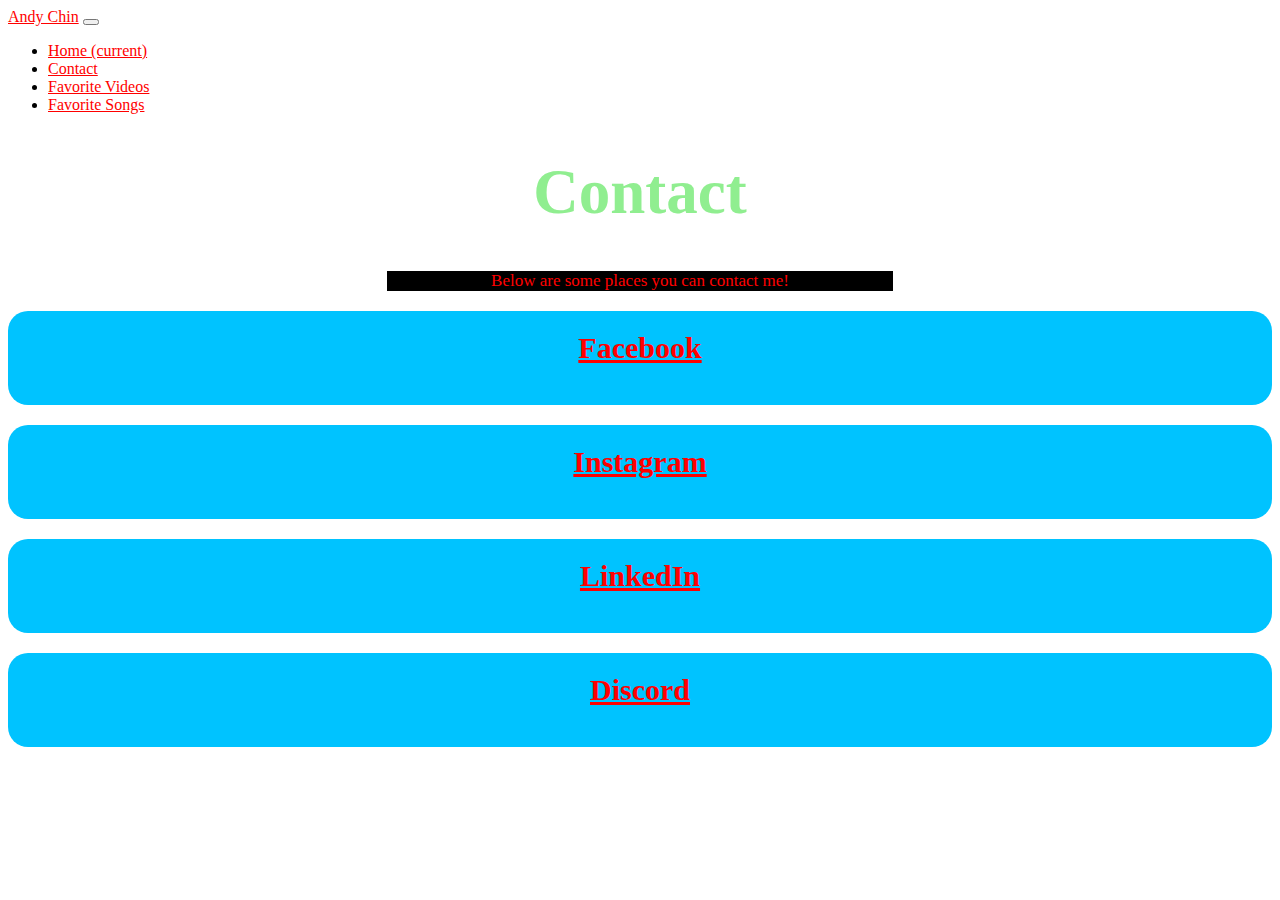
<file: socials.html>
<!DOCTYPE html>
<html>
  <head>
    <meta charset="utf-8">
    <meta name="viewport" content="width=device-width">
    <title>repl.it</title>
    <link rel="stylesheet" href="https://stackpath.bootstrapcdn.com/bootstrap/4.5.1/css/bootstrap.min.css" integrity="sha384-VCmXjywReHh4PwowAiWNagnWcLhlEJLA5buUprzK8rxFgeH0kww/aWY76TfkUoSX" crossorigin="anonymous">
    <link href="style.css" rel="stylesheet" type="text/css" />
  </head>
  <body>
    <div class = "container-fluid">
      <div class ="row">
        <div class = "col-md-12" >
          <div class = "BG"> </div>
          <nav class="navbar navbar-expand-lg navbar-light bg-light" id = "nav">
  <a class="navbar-brand" href="#">Andy Chin</a>
  <button class="navbar-toggler" type="button" data-toggle="collapse" data-target="#navbarNav" aria-controls="navbarNav" aria-expanded="false" aria-label="Toggle navigation">
    <span class="navbar-toggler-icon"></span>
  </button>
  <div class="collapse navbar-collapse" id="navbarNav">
    <ul class="navbar-nav">
      <li class="nav-item active">
        <a class="nav-link" href="index.html">Home <span class="sr-only">(current)</span></a>
      </li>
      <li class="nav-item">
        <a class="nav-link" href="socials.html"> Contact </a>
      </li>
      <li class="nav-item">
        <a class="nav-link" href="videos.html">Favorite Videos</a>
      </li>
      <li class="nav-item">
        <a class="nav-link" href="songs.html">Favorite Songs</a>
      </li>
      
    </ul>
  </div>
</nav>
        </div>
      </div> 
      <div class ="row">
        <div class = "col-md-12" >
          <h1 class = "header"> Contact </h1>
        </div>
      </div>
      <div class ="row">
        <div class = "col-md-12" >
          <p class = "subheader"> Below are some places you can contact me! </p>
        </div>
      </div>
      <div class ="row">
        <div class = "col-md-6 offset-md-3" >
          <div class = "socialLinks"> 
            <a href = "https://www.facebook.com/profile.php?id=100008935748920"target="_blank"><p class = "links"> Facebook</p> </a>
          </div>
          <div class = "socialLinks"> 
            <a href = "https://www.instagram.com/andyychin" target="_blank"><p class = "links"> Instagram</p> </a>
          </div>
          <div class = "socialLinks"> 
            <a href = "https://www.linkedin.com/in/andychin888/"target="_blank"><p class = "links"> LinkedIn</p> </a>
          </div>
          <div class = "socialLinks"> 
            <a href = "https://discord.com/users/487850142058414095"target="_blank"><p class = "links"> Discord</p> </a>
        </div>
      </div>
      
    
    </div>

    

    <script src="https://code.jquery.com/jquery-3.5.1.slim.min.js" integrity="sha384-DfXdz2htPH0lsSSs5nCTpuj/zy4C+OGpamoFVy38MVBnE+IbbVYUew+OrCXaRkfj" crossorigin="anonymous"></script>
<script src="https://cdn.jsdelivr.net/npm/popper.js@1.16.1/dist/umd/popper.min.js" integrity="sha384-9/reFTGAW83EW2RDu2S0VKaIzap3H66lZH81PoYlFhbGU+6BZp6G7niu735Sk7lN" crossorigin="anonymous"></script>
<script src="https://stackpath.bootstrapcdn.com/bootstrap/4.5.1/js/bootstrap.min.js" integrity="sha384-XEerZL0cuoUbHE4nZReLT7nx9gQrQreJekYhJD9WNWhH8nEW+0c5qq7aIo2Wl30J" crossorigin="anonymous"></script>

  </body>
</html>
</file>
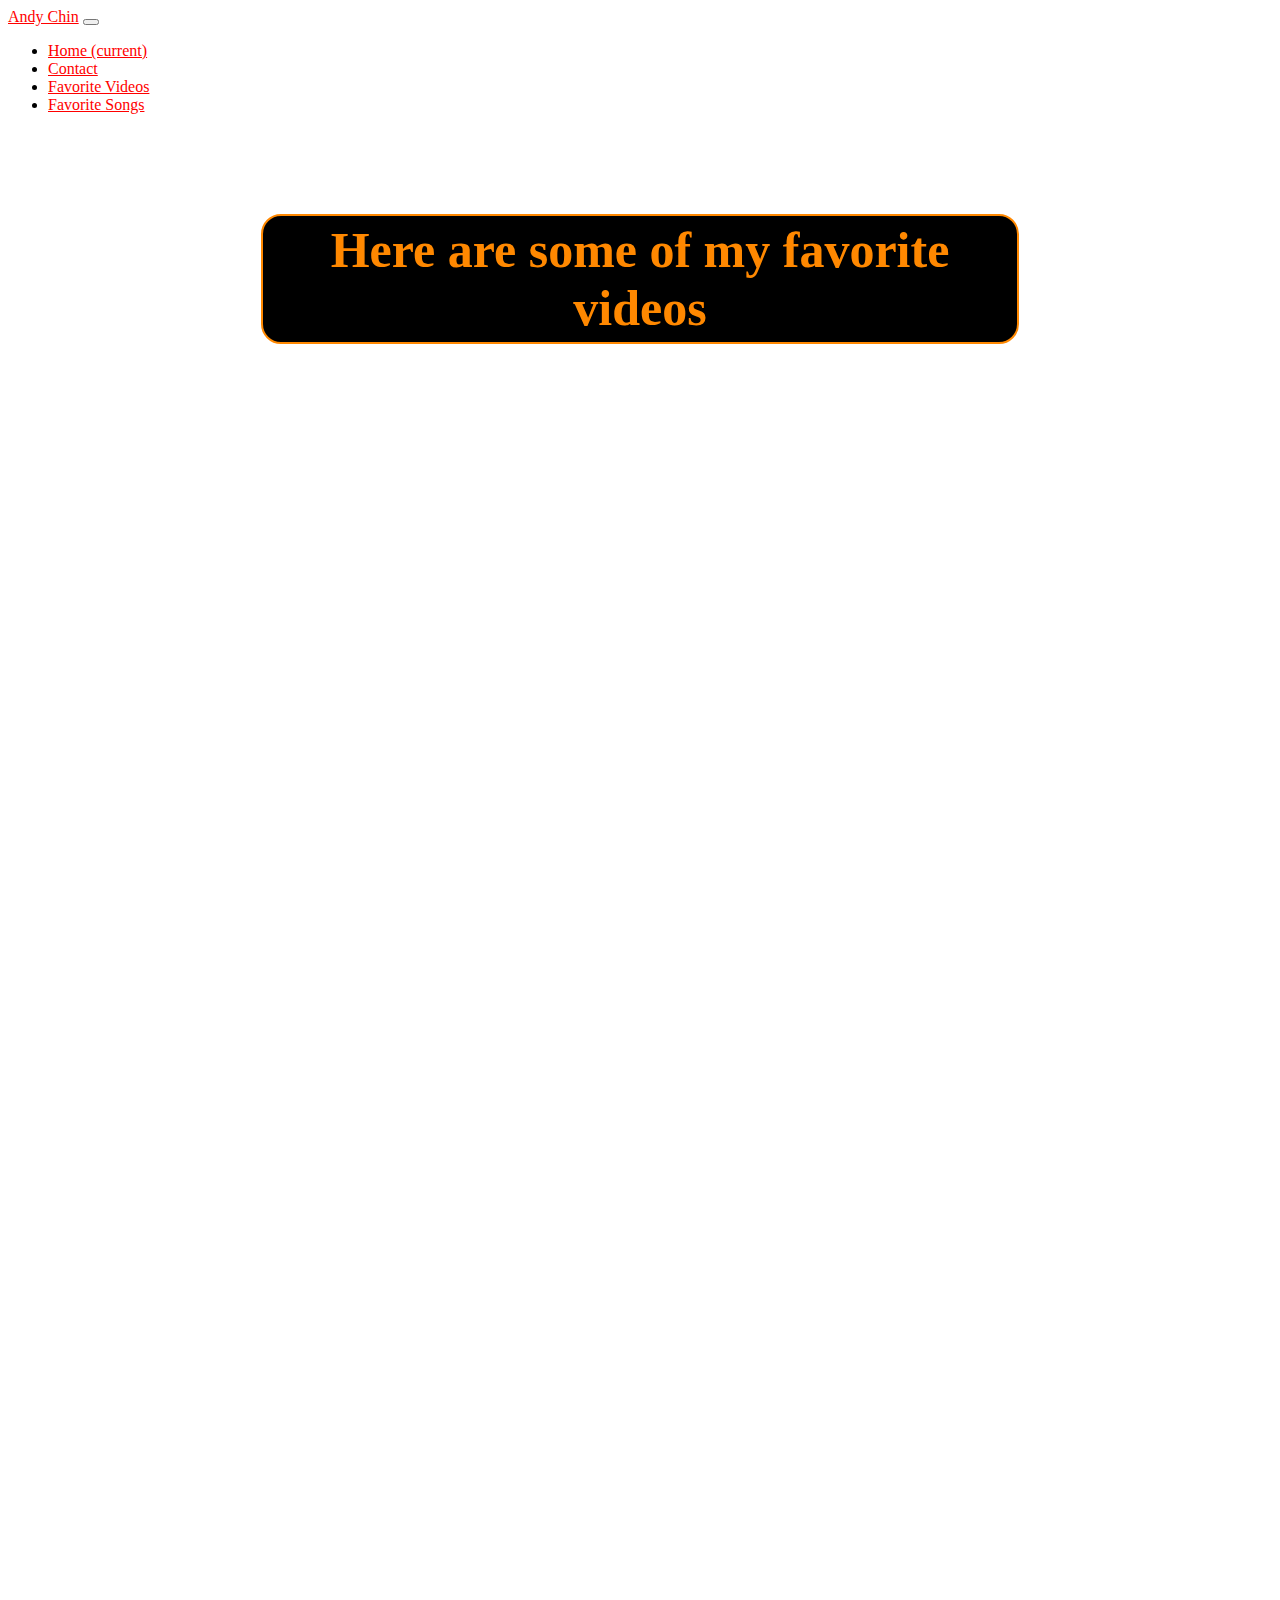
<file: videos.html>
<!DOCTYPE html>
<html>
  <head>
    <meta charset="utf-8">
    <meta name="viewport" content="width=device-width">
    <title>repl.it</title>
    <link rel="stylesheet" href="https://stackpath.bootstrapcdn.com/bootstrap/4.5.1/css/bootstrap.min.css" integrity="sha384-VCmXjywReHh4PwowAiWNagnWcLhlEJLA5buUprzK8rxFgeH0kww/aWY76TfkUoSX" crossorigin="anonymous">
    <link href="style.css" rel="stylesheet" type="text/css" />
  </head>
  <body>
    <div class = "container-fluid">
      <div class ="row">
        <div class = "col-md-12" >
          <div class = "BG"> </div>
          <nav class="navbar fixed-top navbar-expand-lg navbar-light bg-light" id = "nav">
  <a class="navbar-brand" href="#">Andy Chin</a>
  <button class="navbar-toggler" type="button" data-toggle="collapse" data-target="#navbarNav" aria-controls="navbarNav" aria-expanded="false" aria-label="Toggle navigation">
    <span class="navbar-toggler-icon"></span>
  </button>
  <div class="collapse navbar-collapse" id="navbarNav">
    <ul class="navbar-nav">
      <li class="nav-item active">
        <a class="nav-link" href="index.html">Home <span class="sr-only">(current)</span></a>
      </li>
      <li class="nav-item">
        <a class="nav-link" href="socials.html"> Contact</a>
      </li>
      <li class="nav-item">
        <a class="nav-link" href="videos.html">Favorite Videos</a>
      </li>
      <li class="nav-item">
        <a class="nav-link" href="songs.html">Favorite Songs</a>
      </li>
      
    </ul>
  </div>
</nav>
        </div>
      </div> 
      


      <div class = "row"> 
        <div class = "col-md-12" > 
          <h1 class = "videoheader"> Here are some of my favorite videos </h1>
        </div>

        
      </div>
      <div class = "row">
        <div class = "col-md-6">
          <div class = "embed-responsive embed-responsive-16by9"
">
          <iframe width="560" height="315" src="https://www.youtube.com/embed/1aZO3mz9eWc" frameborder="0" allow="accelerometer; autoplay; encrypted-media; gyroscope; picture-in-picture" allowfullscreen></iframe>
          </div>
        </div>
        <div class = "col-md-6">
          <div class = "embed-responsive embed-responsive-16by9"
>
          <iframe width="560" height="315" src="https://www.youtube.com/embed/hLOc0PnDDTY" frameborder="0" allow="accelerometer; autoplay; encrypted-media; gyroscope; picture-in-picture" allowfullscreen></iframe>
          </div>
        </div>
        
      </div>
      <div class = "row">
        <div class = "col-md-6">
          <div class = "embed-responsive embed-responsive-16by9"
>
          <iframe width="560" height="315" src="https://www.youtube.com/embed/WpYnvF4OQxQ" frameborder="0" allow="accelerometer; autoplay; encrypted-media; gyroscope; picture-in-picture" allowfullscreen></iframe>
          </div>
        </div>
        <div class = "col-md-6">
          <div class = "embed-responsive embed-responsive-16by9"
>
          <iframe width="560" height="315" src="https://www.youtube.com/embed/6TWJVIe6O5U" frameborder="0" allow="accelerometer; autoplay; encrypted-media; gyroscope; picture-in-picture" allowfullscreen></iframe>
        </div>
      </div>
      </div>
       <div class = "row">
        <div class = "col-md-6">
          <div class = "embed-responsive embed-responsive-16by9"
>
          <iframe width="560" height="315" src="https://www.youtube.com/embed/RVYthw1oOGU" frameborder="0" allow="accelerometer; autoplay; encrypted-media; gyroscope; picture-in-picture" allowfullscreen></iframe>
          </div>
        </div>
        <div class = "col-md-6">
          <div class = "embed-responsive embed-responsive-16by9"
>
          <iframe width="560" height="315" src="https://www.youtube.com/embed/2pcUvTQKoZw" frameborder="0" allow="accelerometer; autoplay; encrypted-media; gyroscope; picture-in-picture" allowfullscreen></iframe>
          </div>
        </div>
        
      </div>
    </div>

    

    <script src="https://code.jquery.com/jquery-3.5.1.slim.min.js" integrity="sha384-DfXdz2htPH0lsSSs5nCTpuj/zy4C+OGpamoFVy38MVBnE+IbbVYUew+OrCXaRkfj" crossorigin="anonymous"></script>
<script src="https://cdn.jsdelivr.net/npm/popper.js@1.16.1/dist/umd/popper.min.js" integrity="sha384-9/reFTGAW83EW2RDu2S0VKaIzap3H66lZH81PoYlFhbGU+6BZp6G7niu735Sk7lN" crossorigin="anonymous"></script>
<script src="https://stackpath.bootstrapcdn.com/bootstrap/4.5.1/js/bootstrap.min.js" integrity="sha384-XEerZL0cuoUbHE4nZReLT7nx9gQrQreJekYhJD9WNWhH8nEW+0c5qq7aIo2Wl30J" crossorigin="anonymous"></script>

  </body>
</html>
</file>
<file: style.css>
.BG{
  background-image: url("https://vignette.wikia.nocookie.net/cultivation-chat-group/images/f/f4/Fire_Phoenix.jpg/revision/latest?cb=20180417032019");

  background-repeat: no-repeat;
  background-size:cover;
  min-width: 100%;
  min-height: 100%;
  position: fixed;
  top:0;
  left:0;
  
}
#lambo{
  display: flex;
  margin-left: auto;
  margin-right: auto;
  height: 450px;
  width:auto;
  margin-top: 70px;
}
#cool{
  height: 250px;
  display: flex;
  width:auto;
  margin-right:auto;
  margin-left:auto;
}
.header{
text-align: center;
color: lightgreen;
font-size: 63px;


}
.subheader{
  text-align: center;
  color: red;
  font-size: 17px;
  background-color: black;
margin-right: 30%;
margin-left: 30%;
} 
.videoheader{
  text-align: center;
  color: rgb(255, 136, 0);
  font-size: 50px;
  margin-top: 100px;
  background-color: black;
  margin-left: 20%; 
  margin-right: 20%;
  padding: 5px;
  border: 2px solid rgb(255, 136, 0);
  border-radius: 20px;
}
.navbar{
  left: 0 !important;
}
#nav{
  left: 0;
  right: 0;
}
.embed-responsive{
  margin-top:40px;
  margin-go: 
}
.links{
  color: red;
  font-size: 30px;
  font-weight: bolder;
  text-align: center;
  border-radius: 20px;
  margin-left: 10%;
  margin-right: 10%;
  padding:4px;
  margin-top: 10px;
  
}
.socialLinks{
  background-color: rgb(0, 195, 255);
  border-radius: 20px;
  padding: 6px;
  margin-top: 20px;
}
a {
  color:red;
}
a:visited {
  color:red;
}
.socialLinks:hover{
  background-color: rgb(0, 38, 255);
}
.col-md-12{
  padding-left: 0px;
  padding-right: 0px;
}
.song-listing li{
  text-align: center;
  font-size: 30px;
  background-color: white;
  color:black;
  padding: 6px;
  border: 2px solid orange;
  margin-right: 10%;
  margin-left: 10%;
  margin-top: 20px;
  
}
.song-listing li a{

color: black;
}
@media only screen and (max-width: 450px) {

  .videoheader{
    font-size: 25px;
    

  }

  .subheader{
  
  font-size: 17px;
  margin-left: 3%;
  margin-right: 3%;
  padding:4px;
  margin-top: 10px;
  
}

.BG{

  background-repeat: repeat;
  background-size:contain;
}
  .song-listing li{
    font-size: 15px;
  }
}
</file>
